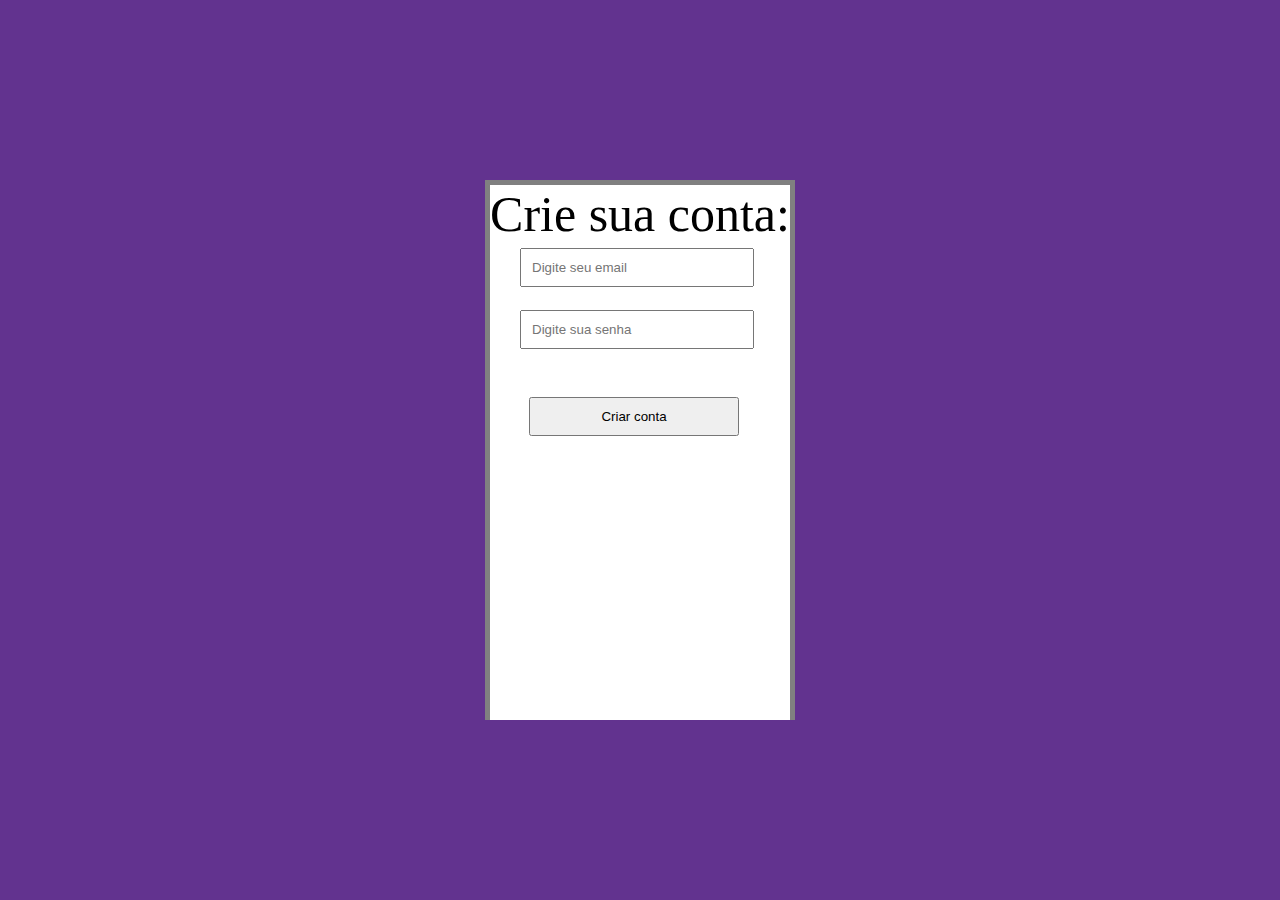
<file: e-charge/login.html>
<!DOCTYPE html>
<html lang="pt-br">
<head>
    <meta charset="UTF-8">
    <meta name="viewport" content="width=device-width, initial-scale=1.0">
    <title>Document</title>
    <link rel="stylesheet" href="style.css">
    <script src="login.js"></script>
</head>
<body>
    <div id="login-content">
        <div class="cima" id="login-content">
        </div>
        <div class="meio" id="login-content">
            <div id="conteudo-meio">
                <div class="esquerda-meio" id="conteudo-meio"></div>
                <div class="meio-meio" id="conteudo-meio">
                    <form>
                        <label for="sign" class="titulo">Crie sua conta:</label>
                        <input type="text" name="email" id="email" placeholder="Digite seu email" required>
                        <br>
                        <input type="password" name="senha" id="senha" placeholder="Digite sua senha" required>
                        <br>
                        <input class="botão" type="button" value="Criar conta" id="botao" onclick="criarconta()">
                    </form>
                </div>
                <div class="direita-meio" id="conteudo-meio"></div>
            </div>
        </div>
        <div class="baixo" id="login-content">
        </div>
    </div>
</body>
</html>
</file>
<file: e-charge/style.css>
body{
    margin: 0;
    padding: 0;
}
#content{
    display: grid;
    grid-auto-flow: row;
    white-space: nowrap;  
}
.head{
    background-color: rgb(110, 57, 121);
    padding: 5px;  
}
#menu{
    display: grid;
    grid-template-columns: 2fr 2fr 3fr;
}
.logo{
    font-size: 50px;
    margin-left:0px;
}
.logo img{
    width: 70px;
}
.destaques{
    font-size: 20px;
    align-items: baseline;
}
.geral{
    font-size: 20px;
    align-items: baseline;
}
.corpo{
    background-color: rgb(98, 51, 143);
    height: 100vh;
}
.texto{
    font-size: x-large;
    white-space: normal;
}
.conteudo{
    position: relative;
    display: inline-block;
}

.trigger{
    padding: 10px 20px;
    color: black;
    cursor: pointer;
}
.trigger:hover{
    transform: rotate(90deg);
}
.lista{
    display: none; /* Começa oculto */
    position: absolute;
    top: 100%;
    left: 0;
    background-color: white;
    border: 1px solid #ccc;
    padding: 10px;
    box-shadow: 0px 4px 6px rgba(0, 0, 0, 0.1);
    width: 150px;
}
.lista ul{
    list-style: none;
    padding: 0;
    margin: 0;
}
.lista ul li{
    padding: 8px;
    cursor: pointer;
}
.lista ul li:hover{
    background-color: #f0f0f0;
}

.conteudo:hover .lista{
    display: block;
}
.lista ul li a{
    text-decoration: none;
    color: black;
}
.login{
    text-align: center;
    margin-left: 90%;
    margin-top: -4%;
    margin-right: 50px;
    height: 25px;
    width: 60px;
}
.login input{
    border: 2px solid black;
}
#login-content{
        display: grid;
        grid-auto-flow: row;
}
.cima{
    height: 20dvh;
    background-color: rgb(98, 51, 143);
}
.baixo{
    height: 20dvh;
    background-color: rgb(98, 51, 143);
}
#conteudo-meio{
    display: grid;
    grid-template-columns: 4fr 1fr 4fr;
    height: 60dvh;
}
.esquerda-meio, .meio-meio, .direita-meio {
    height: 100%; /* Faz o fundo ocupar toda a altura da div */
}
.esquerda-meio{
    background-color: rgb(98, 51, 143);
}
.meio-meio{
background-color: white;
border: solid 5px grey;
}
.direita-meio{
background-color: rgb(98, 51, 143);
}
.titulo{
    font-size: 50px;
    white-space: nowrap;
}
form input{
    margin-top: 5px;
    margin-left: 10%;
    display: flex;
    flex-direction: column;
    gap: 1px;
    padding: 10px;
    width: 70%;
}
.botão{
    margin-left: 13%;
    margin-top: 30px;
}
.conta{
    text-align: center;
    margin-left: 85%;
    margin-top: -5%;
    margin-right: 100px;
    height: 25px;
    width: 60px;
}
</file>
